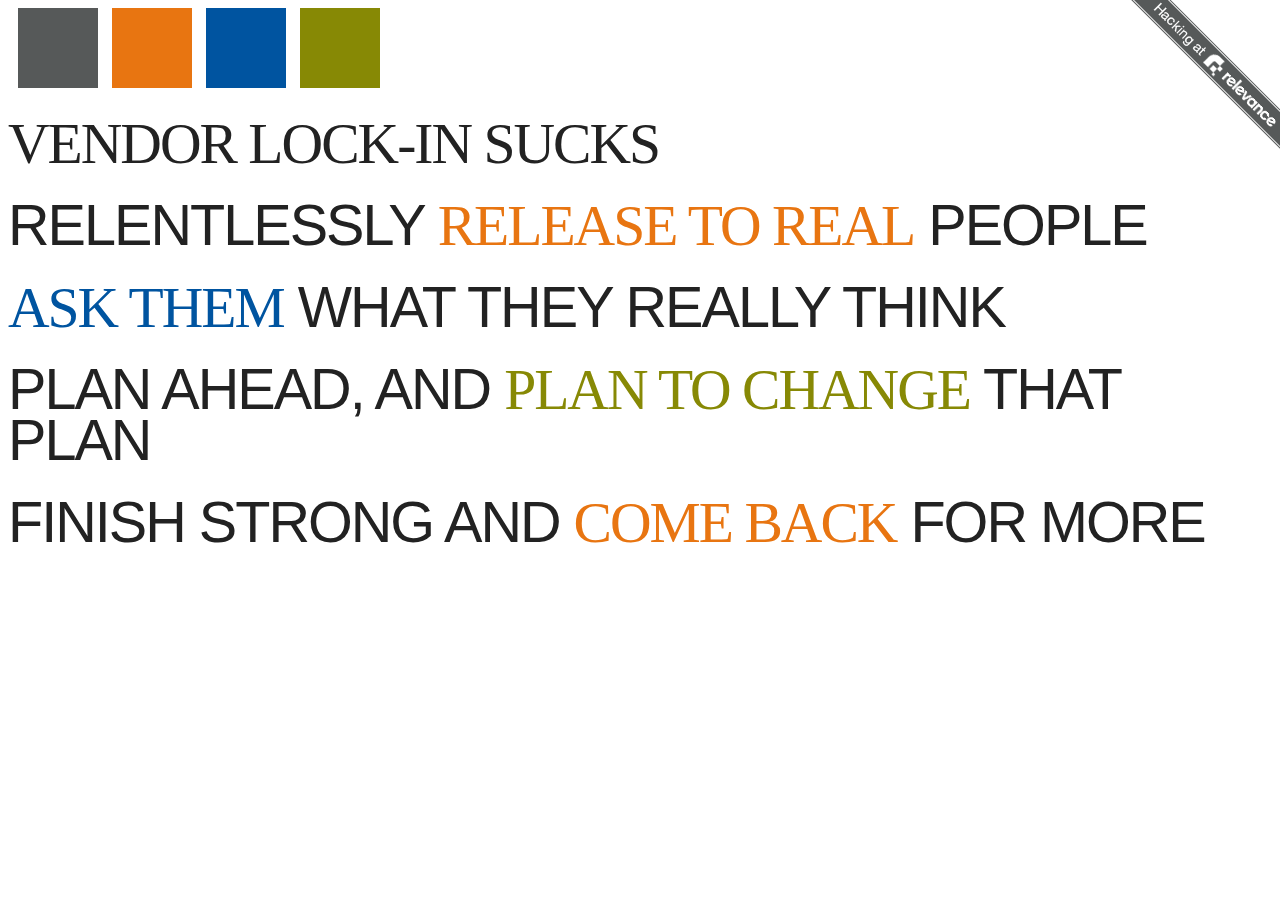
<file: index.html>
<html>
<head>
  <title>Relevance</title>
  <style type="text/css" media="screen">
    /*
      orange: #e87511
      green: #878905
      blue: #0054a0
      grey: #565959
    */
    div.block { width: 80px; height: 80px; margin-left: 10px; text-indent: -9000px; display: inline-block;}
    .grey { background-color: #565959; }
    .orange { background-color: #e87511; }
    .blue { background-color: #0054a0; }
    .green { background-color: #878905; }
    
    ul { list-style-type: none; margin: 30px 0 0; padding:0; }
    li.bold-heading { 
      text-transform: uppercase; 
      font-family: Arial;
      background-color: #fff;
      color: #222;
      text-decoration: none;
      word-spacing: normal;
      letter-spacing: -2px;
      line-height: 0.9em;
      font-size: 3.6em;
      padding-bottom: 30px;
    }
    li.lockin { font-family: Arial Black; }
    li .release, li .feedback, li .adapt, li .iterate { font-family: Arial Black; color: #e87511;}
    li .release { color: #e87511;}
    li .feedback { color: #0054a0;}
    li .adapt { color: #878905;}
    li .iterate { color: #e87511;}
    
#topright {
  position: absolute;
  right: 0;
  top: 0;
  display: block;
  height: 149px;
  width: 149px;
  background: url(hacking_at_relevance.png) no-repeat;
  text-indent: -999em;
  text-decoration: none;
}
    
  </style>
</head>
<body>
  <a id="topright" title="Hacking at Relevance" href="http://thinkrelevance.com">Hacking at Relevance: Agile Development, Consulting and Training</a>

  <div class="block grey">.</div>
  <div class="block orange">.</div>
  <div class="block blue">.</div>
  <div class="block green">.</div>
  
  <ul>
    <li class="bold-heading lockin">Vendor lock-in sucks</li>
    <li class="bold-heading">Relentlessly <span class="release">release to real</span> people</li>
    <li class="bold-heading"><span class="feedback">Ask them</span> what they really think</li>
    <li class="bold-heading">Plan ahead, and <span class="adapt">plan to change</span> that plan</li>
    <li class="bold-heading">Finish strong and <span class="iterate">come back</span> for more</li>
  </ul>
</body>
</html>
</file>
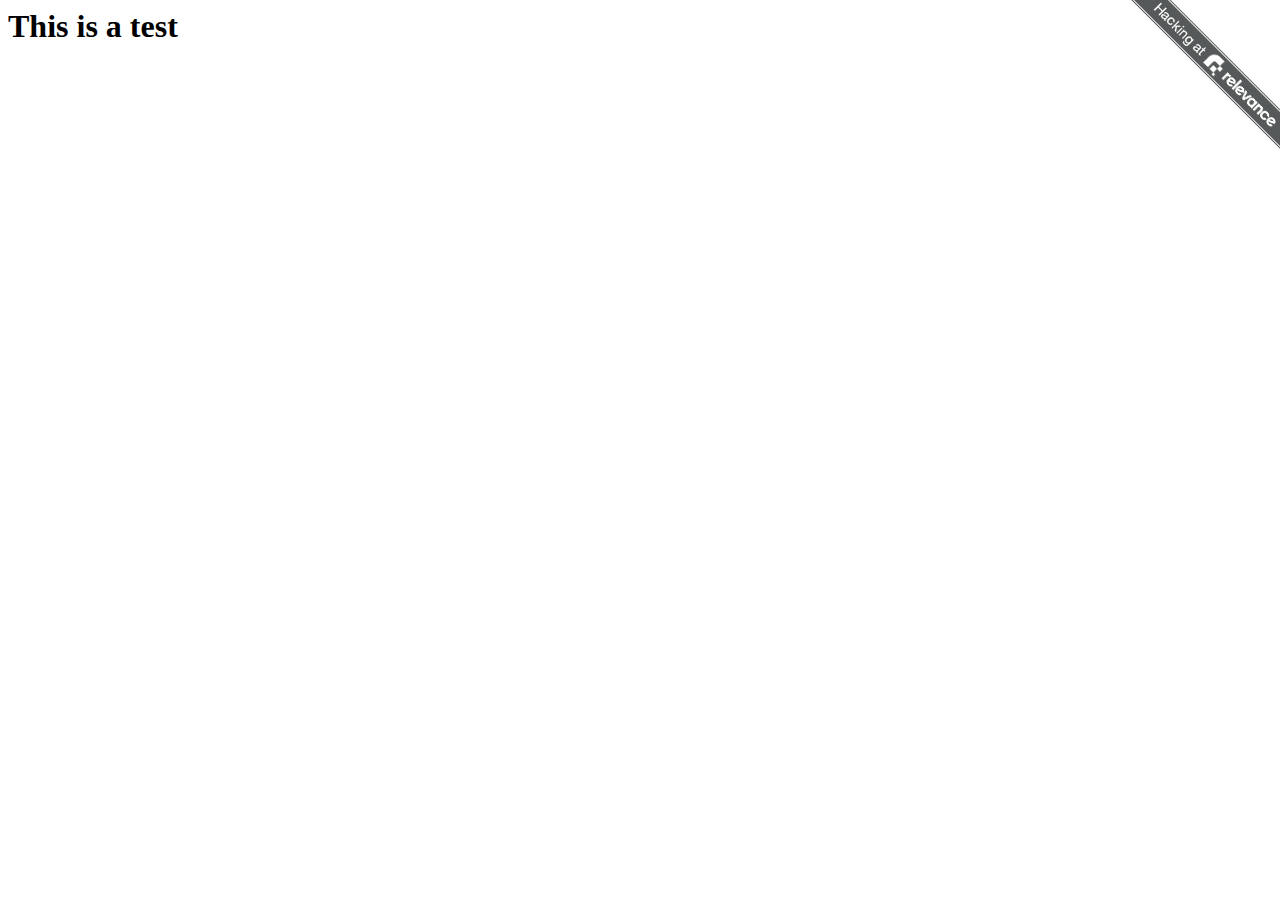
<file: corner_badge.html>
<html>
<head>
  <title>Relevance</title>
  <style type="text/css" media="screen">

#topright {
  position: absolute;
  right: 0;
  top: 0;
  display: block;
  height: 149px;
  width: 149px;
  background: url(hacking_at_relevance.png) no-repeat;
  text-indent: -999em;
  text-decoration: none;
}
    
  </style>
</head>
<body>
  <a id="topright" title="Hacking at Relevance" href="http://thinkrelevance.com">Hacking at Relevance: Agile Development, Consulting and Training</a>

  <h1>This is a test</h1>
</body>
</html>
</file>
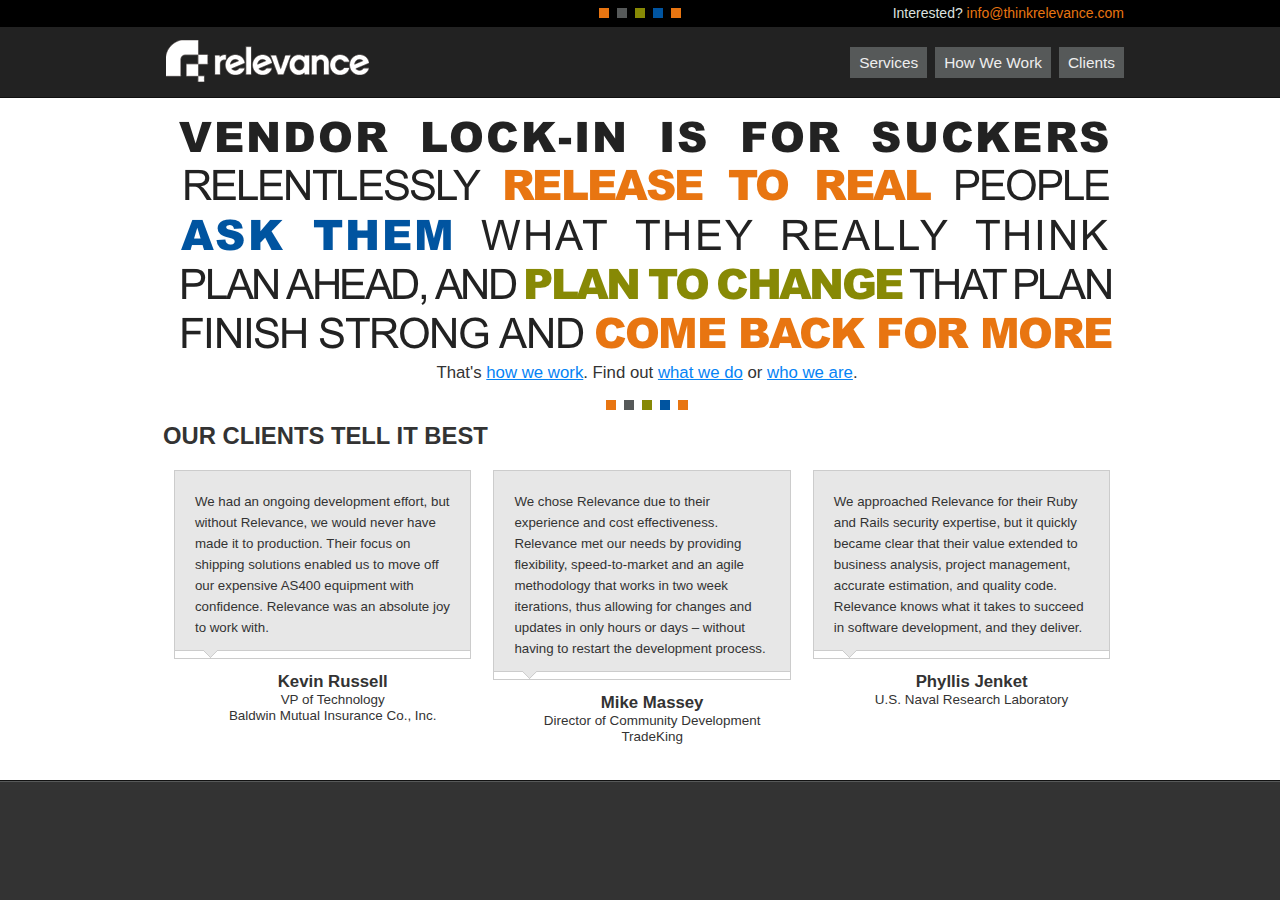
<file: home.html>
<!DOCTYPE html PUBLIC "-//W3C//DTD XHTML 1.0 Strict//EN"
    "http://www.w3.org/TR/xhtml1/DTD/xhtml1-strict.dtd">
<html xmlns="http://www.w3.org/1999/xhtml" xml:lang="en" lang="en-us">
<head>
  <meta http-equiv="content-type" content="text/html; charset=utf-8" />
  <title>Relevance</title>
  <link href="reset.css"  rel="stylesheet" type="text/css">
  <link href="screen.css" rel="stylesheet" type="text/css" media="screen">

</head>
<body class="index">

  <div class="wrapper">
    <div id="header-top-wrap">
      <div id="header-top">
         Interested? <a href="mailto:info@thinkrelevance.com">info@thinkrelevance.com</a>
      </div>
    </div>
  
    <div id="header-wrap">
      <div id="header">

        <h1><a href="/"><span>Relevance: Agile Development, Consulting and Training</span></a></h1>
      
        <div id="top-nav">
          <ul>
            <li><a href="#">Services</a></li>
            <li><a href="#">How We Work</a></li>
            <li><a href="#">Clients</a></li>
          </ul>

        </div>
      </div>    
    </div>

    <div id="content-wrap">
      <div id="content">
        <div class="splash-wrap">
          <ul class="splash">
            <li class="lockin">Vendor lock-in is for suckers</li>
            <li class="release">Relentlessly <span class="release">release to real</span> people</li>
            <li class="ask"><span class="feedback">Ask them</span> what they really think</li>
            <li class="change">Plan ahead, and <span class="adapt">plan to change</span> that plan</li>
            <li class="more">Finish strong and <span class="iterate">come back for more</span></li>
          </ul>
        </div>
        
        <p>That's <a href="#">how we work</a>. Find out <a href="services.html">what we do</a> or <a href="about.html">who we are</a>.</p>
        
        <div class="hr">&nbsp;</div>

        <h2>Our Clients Tell It Best</h2>
        <div class="client">
          <blockquote>
            <p class="quote">We had an ongoing development effort, but without Relevance, we would never have made it to production. Their focus on shipping solutions enabled us to move off our expensive AS400 equipment with confidence. Relevance was an absolute joy to work with.</p>
            <p class="attribution">
              <span class="name">Kevin Russell</span>
              <span class="title">VP of Technology</span>
              <span class="organization">Baldwin Mutual Insurance Co., Inc.</span>
            </p>
          </blockquote>
        </div>

        <div class="client">
          <blockquote>
            <p class="quote">We chose Relevance due to their experience and cost effectiveness. Relevance met our needs by providing flexibility, speed-to-market and an agile methodology that works in two week iterations, thus allowing for changes and updates in only hours or days – without having to restart the development process.</p>
            <p class="attribution">
              <span class="name">Mike Massey</span>
              <span class="title">Director of Community Development</span>
              <span class="organization">TradeKing</span>
            </p>
          </blockquote>
        </div>

        <div class="client">
          <blockquote>
            <p class="quote">We approached Relevance for their Ruby and Rails security expertise, but it quickly became clear that their value extended to business analysis, project management, accurate estimation, and quality code. Relevance knows what it takes to succeed in software development, and they deliver.</p>
            <p class="attribution">
              <span class="name">Phyllis Jenket</span>
              <span class="organization">U.S. Naval Research Laboratory</span>
            </p>
          </blockquote>
        </div>

      </div>
      <div class="push"></div>
    </div>
    
  </div>

  <div id="footer-wrap">
    <div id="footer">
      
    </div>
  </div>
</body>
</html>
</file>
<file: screen.css>
/*- colors
  orange: #e87511
  green: #878905
  blue: #0054a0
  grey: #565959
---------------*/

/*- common elements
----------------------------------------------------------------------*/ 
html, body { height: 100%; }
body { font-family: helvetica neue,helvetica,arial,sans-serif; font-size: 87.5%; color: #333; line-height: 1.5em; }
p { margin:0 0 1.5em; }
a { color: #0583f5; }
a:hover { color: #3B98E1; }
a:visited { color: #0583f5; }

strong { font-weight: bold; }
em { font-style: italic;}

table { background:#FFFFFF none repeat scroll 0 0; border:2px solid #CCCCCC; border-collapse:collapse; margin:0 0 1.5em; border-spacing:0; }
table th, table td { border:1px solid #CCCCCC; border-collapse:collapse; padding:0.25em 1em; }
table th { background:#EEEEEE none repeat scroll 0 0; border-bottom:3px solid #CCCCCC; font-weight:bold; padding:0.5em 1em; }

/*- header
----------------------------------------------------------------------*/
#header-top-wrap { margin: 0 auto; background: #000 url(images/color_blocks.png) center 8px no-repeat; /*border-bottom: 1px solid #565959;*/ }
#header-top { width:968px; margin:0 auto; position:relative; color:#dce0df; text-align: right; padding: 3px 0;}
#header-top a { color: #e87511; text-decoration: none; }
#header-top a:hover { color: #e87511; text-decoration: underline; }

#header-wrap { margin: 0 auto; background-color: #222; /*border-bottom: 1px solid #565959; border-top: 1px solid #111;*/ }
#header { width:968px; margin:0 auto; position:relative; height:70px; color:#eee; }
#header h1 a { position:absolute; top:13px; left:10px; height: 42px; width: 203px; background: url(images/relevance_logo.png) top left no-repeat;}
#header h1 a span { display: none; }

#header #top-nav { position: absolute; top: 20px; right: 0; }
#header #top-nav ul li { float: left; }
#header #top-nav ul li a { display: block; padding: 5px 9px; margin-left: 8px; color: #eee; text-decoration: none; font-size: 110%; background-color: #565959; }
#header #top-nav ul li a:hover { color: #e87511; background-color: #666; }

#header a, #footer a { color: #0583f5; }

/*- content
----------------------------------------------------------------------*/ 
#content-wrap { margin: 0 auto -120px; border-top: 1px solid #111; padding: 15px 0; }
#content { width:968px; margin: 0 auto; position:relative; padding-left: 1em;}

#content a[href^="http:"] { background: url(images/outbound_link_icon.png) right 3px no-repeat; padding-right: 8px; margin-right: 1px;}

#content h1, #content h2, #content h3, #content h4, #content h5, #content h6 { font-weight: bold; margin-bottom: 1em; }
#content h1 { font-size: 205%; text-transform: uppercase; }
#content h2 { font-size: 170%; text-transform: uppercase; }
#content h3 { font-size: 150%; }
#content h4 { font-size: 135%; }
#content h5 { font-size: 120%; }
#content h6 { font-size: 105%; }

#content div.hr { background: url(images/color_blocks.png) center top no-repeat; width: 100%; height: 10px; margin: 15px 0; }

/*
#content ul {  }
#content ul, #content ol { margin:0 1.0em 1.0em;}
#content ul li { background:transparent url(images/bullet_square_333.png) no-repeat scroll left 0.6em; padding: 0 0 0.25em 1em; }

#content ol { list-style-type:decimal; }
#content ol li { list-style-position:outside; padding-bottom: 0.25em; margin-left: 1em;}
*/

/*- table of contents sidebar
----------------------------------------------------------------------*/ 
#content #left { width: 680px; float: left; }
#content #sidebar { width: 250px; top: 0; right: 0; position: absolute; }
#content #sidebar h4 { margin:0; }
#content div.maruku_toc { width: 250px; top: 2em; right: 0; position: absolute; }
#content div.maruku_toc ul { list-style-type: decimal; margin: 0; }
#content div.maruku_toc ul li { font-weight: bold; padding: 0 0 0.5em 0.5em; background: none; }
#content div.maruku_toc ul li ul li { font-weight: normal; padding-left: 1em; }
#content div.maruku_toc ul li ul li:last-child { padding-bottom: 0; }

/* index page 
----------------------------------------------------------------------*/ 
.index #content h1.primary { font-size: 200%; margin-bottom: 0.5em;}
.index #content p { font-size: 120%; margin: 0 0 1em; text-align: center; }
.index #content p.secondary { font-size: 90%; }

#content div.splash-wrap { width: 951px; height: 249px; background: url(images/splash_slogan.png) top left no-repeat; margin: 0 auto; }
#content ul.splash { list-style-type: none; margin-top: 10px; display: none;}
#content ul.splash li { text-transform: uppercase; font-family: Arial; color: #222; text-decoration: none; word-spacing: normal; letter-spacing: -2px; line-height: 0.9em; font-size: 3em; padding-bottom: 10px; }
#content ul.splash li.lockin { font-family: Arial Black; letter-spacing: 2px; word-spacing: 14px; }
#content ul.splash li.release { letter-spacing: -2px; word-spacing: 14px; }
#content ul.splash li.ask { letter-spacing: 2px; word-spacing: 12px; }
#content ul.splash li.change { letter-spacing: -0.06em; word-spacing: -2px; }
#content ul.splash li.more { letter-spacing: -0.035em; }
#content ul.splash li .release, li .feedback, li .adapt, li .iterate { font-family: Arial Black; color: #e87511;}
#content ul.splash li .release { color: #e87511;}
#content ul.splash li .feedback { color: #0054a0;}
#content ul.splash li .adapt { color: #878905;}
#content ul.splash li .iterate { color: #e87511;}

.index #content div.client { float: left; width: 33%; }
.index #content div.client blockquote { text-align: center;}
.index #content div.client p.quote { display: inline-block; padding: 20px; background: #e7e7e7 url(images/quote_box_bottom_border.png) bottom left no-repeat; border: 1px solid #ccc; text-decoration: none; color: #333; font-size: 95%; width: 80%; text-align: left; }
.index #content div.client p.quote:hover { background-color: #dfdfdf; border-color: #bbb; }
.index #content div.client p.attribution span { padding-left: 20px; display: block; line-height: 1.2em;}
.index #content div.client p.attribution span.name { font-weight: bold; }
.index #content div.client p.attribution span.title { font-size: 80%; }
.index #content div.client p.attribution span.organization { font-size: 80%; }

/*- commits
----------------------------------------------------------------------*/ 
#content ul.commit-list { list-style-type: none; margin: 0; }
#content ul.commit-list li { border-bottom: 1px solid #ccc; padding: 0 0 5px; margin: 0 0 5px; }
#content ul.commit-list li span.message { display: block; line-height: 1.0em;}
#content ul.commit-list li span.commit-by { display: inline-block; font-size: 85%; color: #666;}
#content ul.commit-list li span.commit-on { display: inline-block; font-size: 85%; color: #666;}

/*- footer
----------------------------------------------------------------------*/ 
.wrapper { min-height: 100%; height: auto !important; height: 100%; margin: 0 auto -120px; }
.wrapper .push { height: 120px; clear: both;}

#footer-wrap { background: #333 url(images/footer-top-border.gif) top left repeat-x; height: 120px; }
#footer { width:968px; padding: 10px 0; margin:0 auto; position:relative; color:#eee; font-size: 90%; }
#footer a { color: #6bb7fc; }
</file>
